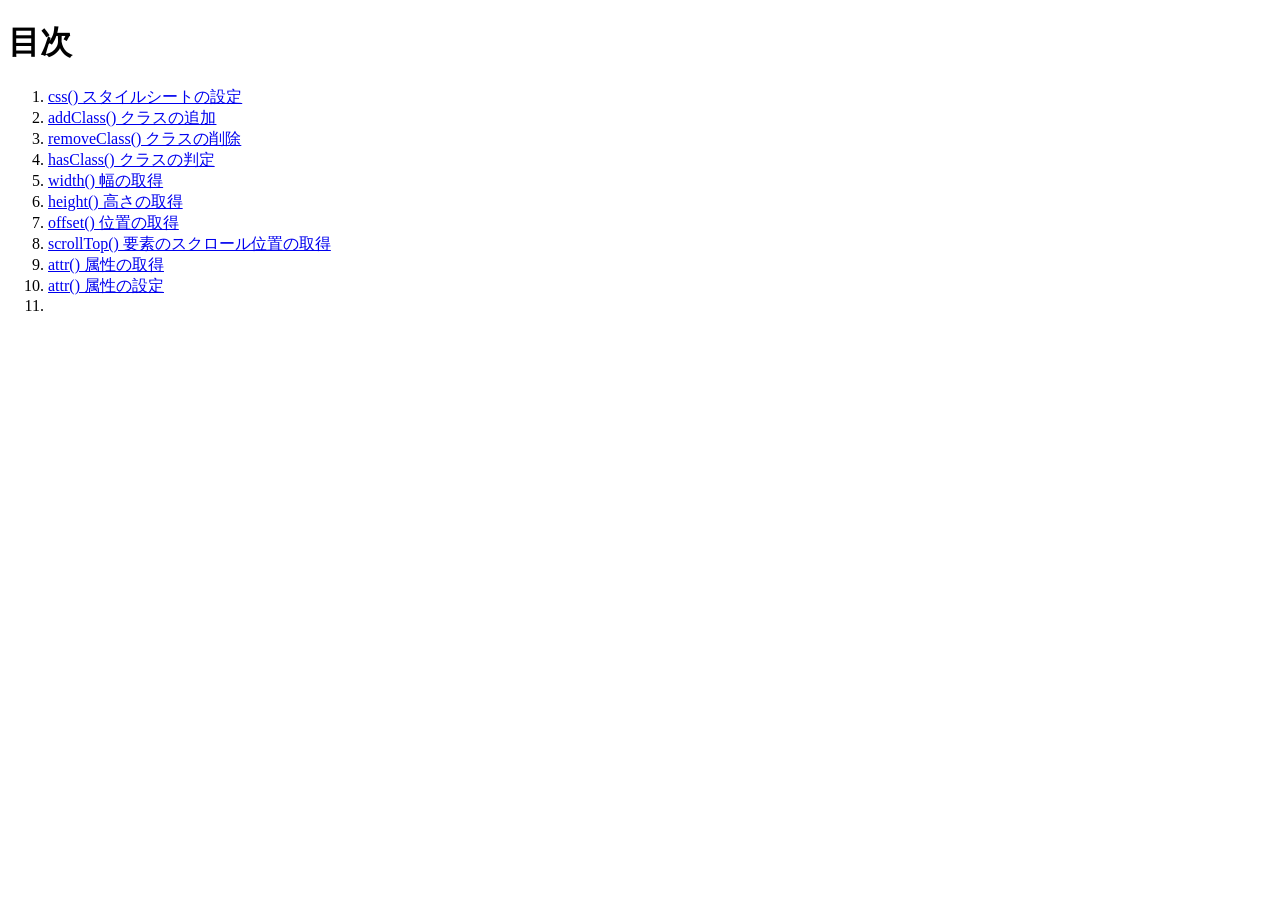
<file: index.html>
<!DOCTYPE html>
<html lang="ja">
    <head>
        <meta charset="utf-8">
        <title>20250507-js</title>
    </head>
    <body>
        <h1>目次</h1>
          <ol>
                <li><a href="01_css/index.html">css() スタイルシートの設定</a></li> 
                <li><a href="02_addclass/index.html">addClass() クラスの追加</a></li>
                <li><a href="03_removeclass/index.html">removeClass() クラスの削除</a></li>
                <li><a href="04_hasclass/index.html">hasClass() クラスの判定</a></li>
                <li><a href="05_width/index.html">width() 幅の取得</a></li>
                <li><a href="06_height/index.html">height() 高さの取得</a></li>
                <li><a href="07_offset/index.html">offset() 位置の取得</a></li>
                <li><a href="08_scrolltop/index.html">scrollTop() 要素のスクロール位置の取得</a></li>
                <li><a href="09_attr_1/index.html">attr() 属性の取得</a></li>
                <li><a href="09_attr_2/index.html">attr() 属性の設定</a></li>
                <li><a href=""></a></li>
          </ol>
    </body>
</html>
</file>
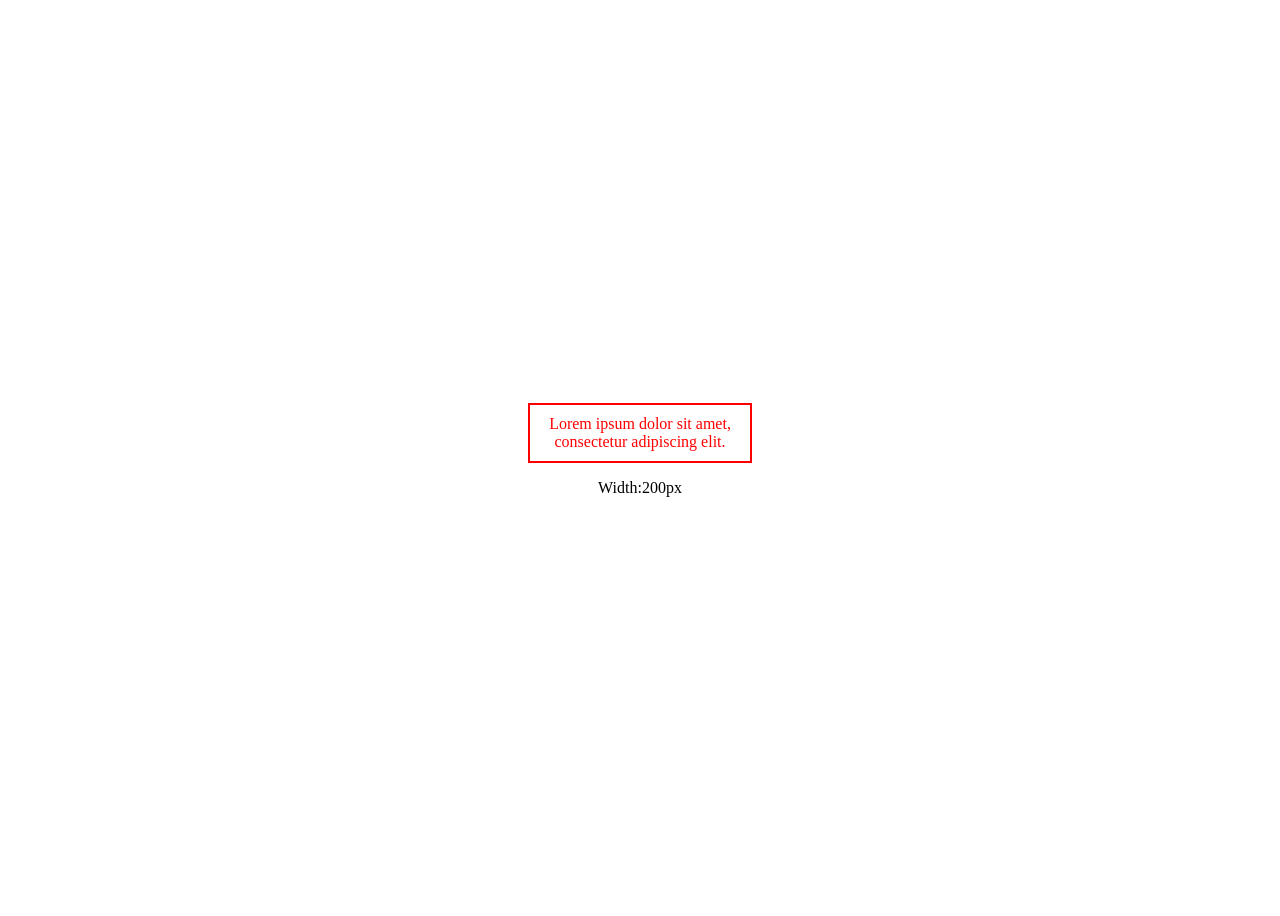
<file: 05_width/index.html>
<!doctype html>
<html>

<head>
    <meta charset="UTF-8">
    <title>width() 幅の取得</title>
    <!----- CSS ----->
    <link rel="stylesheet" href="style.css">
    <!----- JS ----->
    <!-- jQuery -->
    <script src="https://code.jquery.com/jquery-3.7.0.min.js"
        integrity="sha256-2Pmvv0kuTBOenSvLm6bvfBSSHrUJ+3A7x6P5Ebd07/g=" crossorigin="anonymous"></script>
</head>

<body>
    <div>Lorem ipsum dolor sit amet, consectetur adipiscing elit.</div>
    <!-- JSで後からコンテンツを追加 -->
    <p></p>

    <!-- script -->
    <script src="script.js"></script>
</body>

</html>
</file>
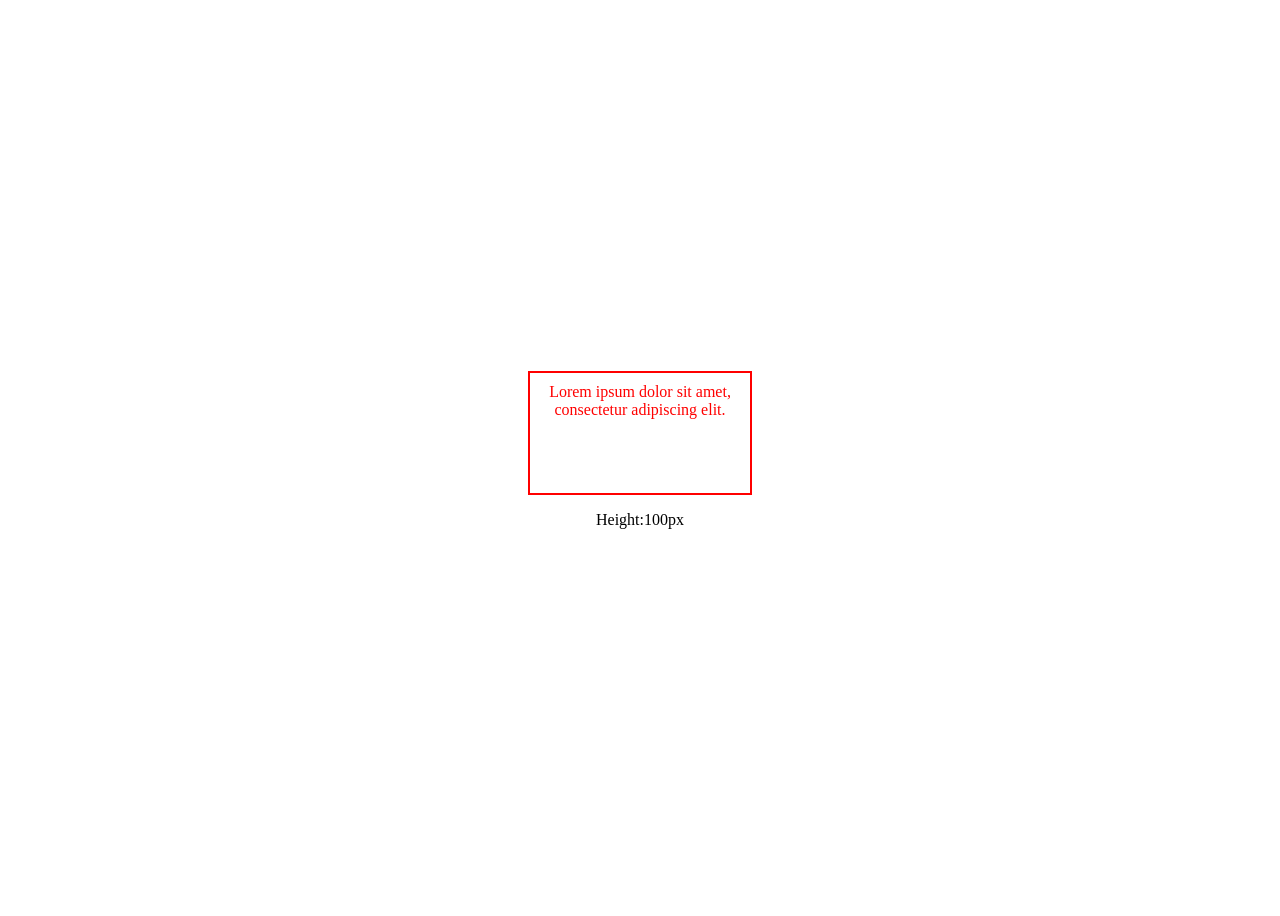
<file: 06_height/index.html>
<!doctype html>
<html>
<head>
  <meta charset="UTF-8">
  <title>height() 高さの取得</title>
  <!----- CSS ----->
  <link rel="stylesheet" href="style.css">
  <!----- JS ----->
  <!-- jQuery -->
  <script src="https://code.jquery.com/jquery-3.7.0.min.js" integrity="sha256-2Pmvv0kuTBOenSvLm6bvfBSSHrUJ+3A7x6P5Ebd07/g=" crossorigin="anonymous"></script>
</head>
<body>
  <div>Lorem ipsum dolor sit amet, consectetur adipiscing elit.</div>
<!-- JSで後からコンテンツを追加 -->
<p></p>
  
  <!-- script -->
  <script src="script.js"></script>
</body>
</html>
</file>
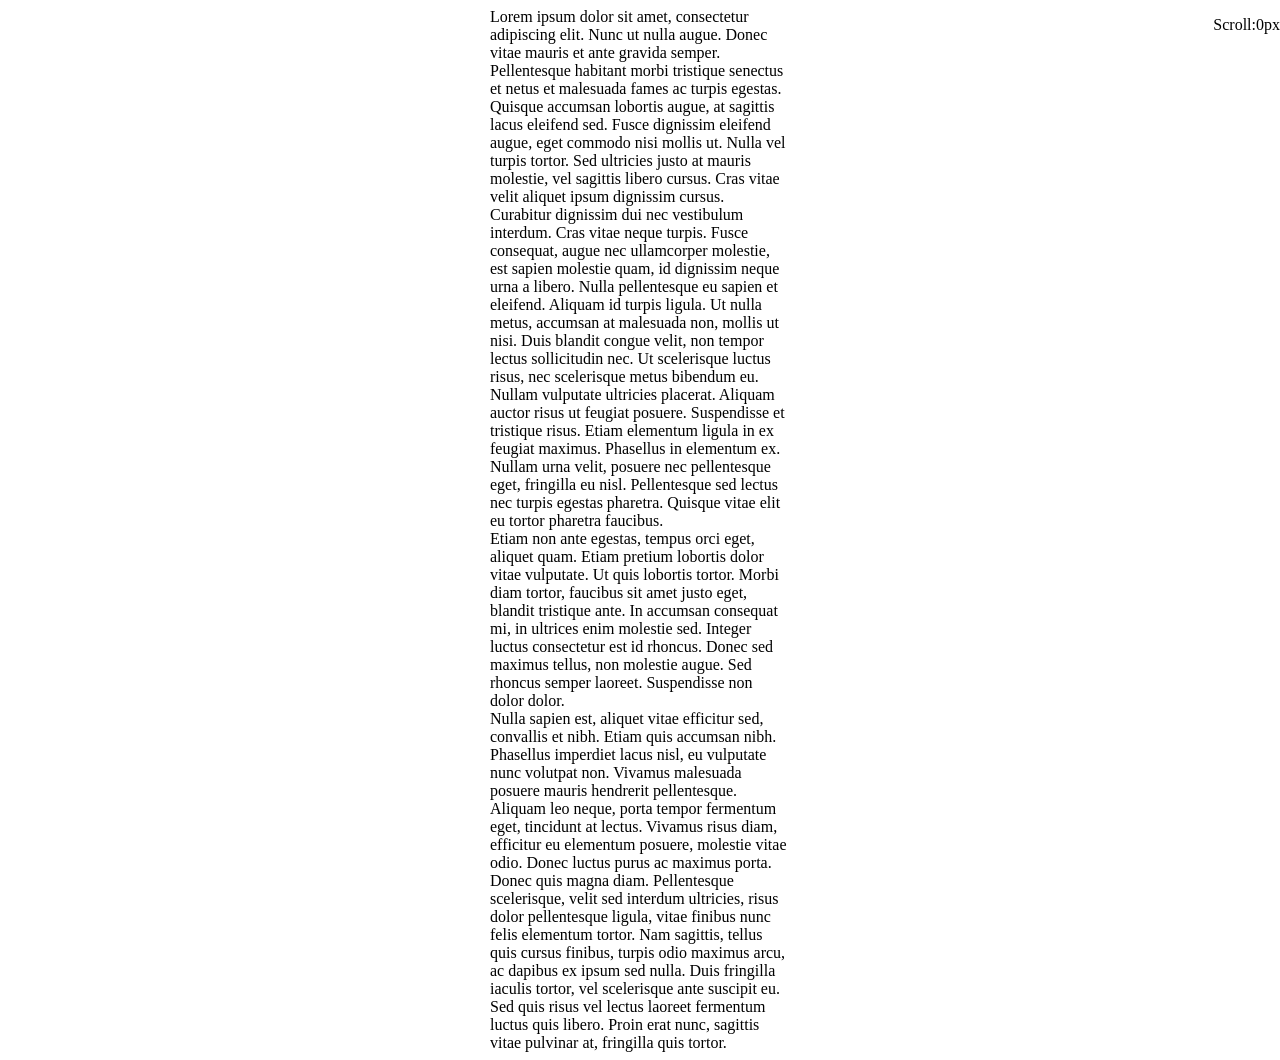
<file: 08_scrolltop/index.html>
<!doctype html>
<html>
<head>
  <meta charset="UTF-8">
  <title>scrollTop() 要素のスクロール位置の取得</title>
  <!----- CSS ----->
  <link rel="stylesheet" href="style.css">
  <!----- JS ----->
  <!-- jQuery -->
  <script src="https://code.jquery.com/jquery-3.7.0.min.js" integrity="sha256-2Pmvv0kuTBOenSvLm6bvfBSSHrUJ+3A7x6P5Ebd07/g=" crossorigin="anonymous"></script>
</head>
<body>
  
<!-- スクロール量表示用 -->
<p>Scroll:0px</p>
<!-- スクロールさせるための長文 -->
<div>Lorem ipsum dolor sit amet, consectetur adipiscing elit. Nunc ut nulla augue. Donec vitae mauris et ante gravida semper. Pellentesque habitant morbi tristique senectus et netus et malesuada fames ac turpis egestas. Quisque accumsan lobortis augue, at sagittis lacus eleifend sed. Fusce dignissim eleifend augue, eget commodo nisi mollis ut. Nulla vel turpis tortor. Sed ultricies justo at mauris molestie, vel sagittis libero cursus. Cras vitae velit aliquet ipsum dignissim cursus.<br>
  Curabitur dignissim dui nec vestibulum interdum. Cras vitae neque turpis. Fusce consequat, augue nec ullamcorper molestie, est sapien molestie quam, id dignissim neque urna a libero. Nulla pellentesque eu sapien et eleifend. Aliquam id turpis ligula. Ut nulla metus, accumsan at malesuada non, mollis ut nisi. Duis blandit congue velit, non tempor lectus sollicitudin nec. Ut scelerisque luctus risus, nec scelerisque metus bibendum eu.<br>
  Nullam vulputate ultricies placerat. Aliquam auctor risus ut feugiat posuere. Suspendisse et tristique risus. Etiam elementum ligula in ex feugiat maximus. Phasellus in elementum ex. Nullam urna velit, posuere nec pellentesque eget, fringilla eu nisl. Pellentesque sed lectus nec turpis egestas pharetra. Quisque vitae elit eu tortor pharetra faucibus.<br>
  Etiam non ante egestas, tempus orci eget, aliquet quam. Etiam pretium lobortis dolor vitae vulputate. Ut quis lobortis tortor. Morbi diam tortor, faucibus sit amet justo eget, blandit tristique ante. In accumsan consequat mi, in ultrices enim molestie sed. Integer luctus consectetur est id rhoncus. Donec sed maximus tellus, non molestie augue. Sed rhoncus semper laoreet. Suspendisse non dolor dolor.<br>
  Nulla sapien est, aliquet vitae efficitur sed, convallis et nibh. Etiam quis accumsan nibh. Phasellus imperdiet lacus nisl, eu vulputate nunc volutpat non. Vivamus malesuada posuere mauris hendrerit pellentesque. Aliquam leo neque, porta tempor fermentum eget, tincidunt at lectus. Vivamus risus diam, efficitur eu elementum posuere, molestie vitae odio. Donec luctus purus ac maximus porta. Donec quis magna diam. Pellentesque scelerisque, velit sed interdum ultricies, risus dolor pellentesque ligula, vitae finibus nunc felis elementum tortor. Nam sagittis, tellus quis cursus finibus, turpis odio maximus arcu, ac dapibus ex ipsum sed nulla. Duis fringilla iaculis tortor, vel scelerisque ante suscipit eu. Sed quis risus vel lectus laoreet fermentum luctus quis libero. Proin erat nunc, sagittis vitae pulvinar at, fringilla quis tortor.</div>  
  <!-- script -->
  <script src="script.js"></script>
</body>
</html>
</file>
<file: 05_width/style.css>
@charset "utf-8";

/* 表示調整用スタイル */
body {
	/* 最低限の高さを1画面分に設定 */
	min-height:100vh;
	/* 子要素を画面中央に配置 */
	display:flex;
	flex-direction:column;
	justify-content:center;
	align-items:center;
}

/* CSSを記述 */
div{
   text-align: center;
  color: red;
  padding: 10px;
  margin: 0 auto;
  border: 2px solid #FF0000;
  /* JSで取得する幅 */
  width: 200px;
}
</file>
<file: 06_height/style.css>
@charset "utf-8";

/* 表示調整用スタイル */
body {
	/* 最低限の高さを1画面分に設定 */
	min-height:100vh;
	/* 子要素を画面中央に配置 */
	display:flex;
	flex-direction:column;
	justify-content:center;
	align-items:center;
}

/* CSSを記述 */
div{
    text-align: center;
  color: red;
  padding: 10px;
  margin: 0 auto;
  border: 2px solid #FF0000;
  width: 200px;
  /* JSで取得する高さ */
  height: 100px;
}
</file>
<file: 08_scrolltop/style.css>
@charset "utf-8";

/* 表示調整用スタイル */
body {
	/* 最低限の高さを1画面分に設定 */
	min-height:100vh;
	/* 子要素を画面中央に配置 */
	display:flex;
	flex-direction:column;
	justify-content:center;
	align-items:center;
}
p {
  /* 右上に固定表示 */
  position: fixed;
  top: 0;
  right: 0;
}

div {
  /* 表示幅を300pxに設定 */
  width: 300px;
}
</file>
